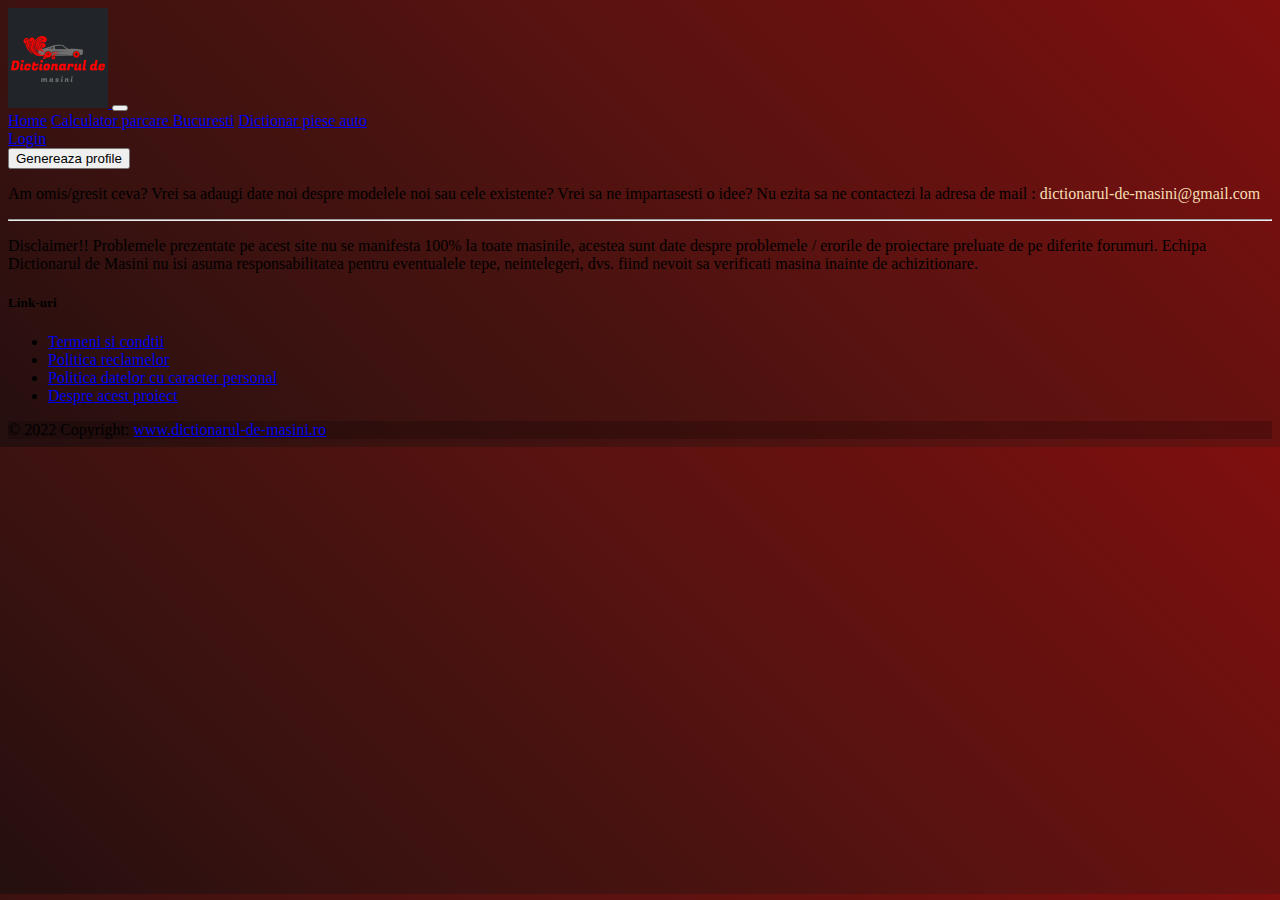
<file: profile.html>
<!DOCTYPE html>
<html lang="en">
<head>
    <meta charset="UTF-8">
    <meta http-equiv="X-UA-Compatible" content="IE=edge">
    <meta name="viewport" content="width=device-width, initial-scale=1.0">
    <link rel="stylesheet" type="text/css" href="style.css">
    <link
      href="https://cdn.jsdelivr.net/npm/bootstrap@5.0.2/dist/css/bootstrap.min.css"
      rel="stylesheet"
      integrity="sha384-EVSTQN3/azprG1Anm3QDgpJLIm9Nao0Yz1ztcQTwFspd3yD65VohhpuuCOmLASjC"
      crossorigin="anonymous"
    />
    <script src="https://cdn.jsdelivr.net/npm/bootstrap@5.0.2/dist/js/bootstrap.bundle.min.js"></script>

    <script
		src="https://code.jquery.com/jquery-3.6.0.min.js"
		integrity="sha256-/xUj+3OJU5yExlq6GSYGSHk7tPXikynS7ogEvDej/m4="
		crossorigin="anonymous">
    </script>

    <script src="script.js"></script>
    <title>Profile</title>
</head>
<body>
    <!-- Header -->
    <div class="m-4">
        <nav class="navbar navbar-expand-lg navbar-light bg-dark">
          <div class="container-fluid">
            <a href="index.html" class="navbar-brand">
              <img src="logo.png" height="100" alt="CoolBrand" />
            </a>
            <button
              type="button"
              class="navbar-toggler"
              data-bs-toggle="collapse"
              data-bs-target="#navbarCollapse"
            >
              <span class="navbar-toggler-icon"></span>
            </button>
            <div class="collapse navbar-collapse" id="navbarCollapse">
              <div class="navbar-nav">
                <a href="index.html" class="nav-item nav-link active text-light">Home</a>
                <a href="calculatorParcare.html" class="nav-item nav-link text-light"
                  >Calculator parcare Bucuresti</a
                >
                <a href="piese.html" class="nav-item nav-link text-light"
                  >Dictionar piese auto</a
                >
              </div>
              <div class="navbar-nav ms-auto">
                <a href="login.html" class="nav-item nav-link text-light">Login</a>
              </div>
            </div>
          </div>
        </nav>
      </div>

      <!-- Continut -->
        <div class="container">
          <div class="row">
            <nav class="navbar navbar-expand-lg navbar-light bg-dark">
              <div class="">
                <button class="btn btn-warning" id="generateBtn">Genereaza profile</btn>
              </div>
              <div id="output"></div>
            </nav>
          </div>
        </div>

      <!-- Footer -->

<footer class="bg-dark text-center text-white mt-4">
    <!-- Grid container -->
    <div class="container p-4">
      <!-- Section: Form -->
      <section class="">
        <form action="">
          <!--Grid row-->
          <div class="row d-flex justify-content-center">
            <!--Grid column-->
    
            <!--Grid column-->
            <div class="col-md-5 col-12">
              <!-- Sugestii -->
              <p>
                Am omis/gresit ceva? Vrei sa adaugi date noi despre modelele noi sau cele existente? Vrei sa ne impartasesti o idee? Nu ezita sa ne contactezi la adresa de mail : <span style="color:wheat">dictionarul-de-masini@gmail.com</span>
              </p>
              <hr>
            </div>
          </div>
          <!--Grid row-->
        </form>
      </section>
      <!-- Section: Text -->
      <section class="mb-4">
        <p>
          <span id="disclaimer">Disclaimer!!</span> Problemele prezentate pe acest site nu se manifesta 100% la toate masinile, acestea sunt date despre problemele / erorile de proiectare preluate de pe diferite forumuri. Echipa Dictionarul de Masini nu isi asuma responsabilitatea pentru eventualele tepe, neintelegeri, dvs. fiind nevoit sa verificati masina inainte de achizitionare.
        </p>
      </section>
      <!-- Section: Text -->
    
      <!-- Section: Links -->
      <section class="">
        <!--Grid row-->
        <div class="row">
          <!--Grid column-->
          <div class="col-lg-3 col-md-6 mb-4 mb-md-0">
            <h5 class="text-uppercase">Link-uri</h5>
    
            <ul class="list-unstyled mb-0">
              <li>
                <a href="#!" class="text-white">Termeni si condtii</a>
              </li>
              <li>
                <a href="#!" class="text-white">Politica reclamelor</a>
              </li>
              <li>
                <a href="#!" class="text-white">Politica datelor cu caracter personal</a>
              </li>
              <li>
                <a href="#!" class="text-white">Despre acest proiect</a>
              </li>
            </ul>
          </div>
          <!--Grid column-->
    
         
        </div>
        <!--Grid row-->
      </section>
      <!-- Section: Links -->
    </div>
    <!-- Grid container -->
    
    <!-- Copyright -->
    <div class="text-center p-3" style="background-color: rgba(0, 0, 0, 0.2);">
      © 2022 Copyright:
      <a class="text-white" href="index.html">www.dictionarul-de-masini.ro</a>
    </div>
    <script src="users.js"></script>
</body>
</html>
</file>
<file: style.css>
body {
  background: rgb(0, 0, 0);
  background-image: linear-gradient(45deg, hsl(0deg, 43%, 10%) 0%, hsl(3deg, 56%, 14%) 20%, hsl(3deg, 64%, 17%) 40%, hsl(2deg, 70%, 21%) 60%, hsl(1deg, 75%, 24%) 80%, hsl(0deg, 79%, 28%) 100%);
}

.logomasini {
  width: 100px;
  height: 100px;
}

.footer {
  margin-top: 80px;
}/*# sourceMappingURL=style.css.map */
</file>
